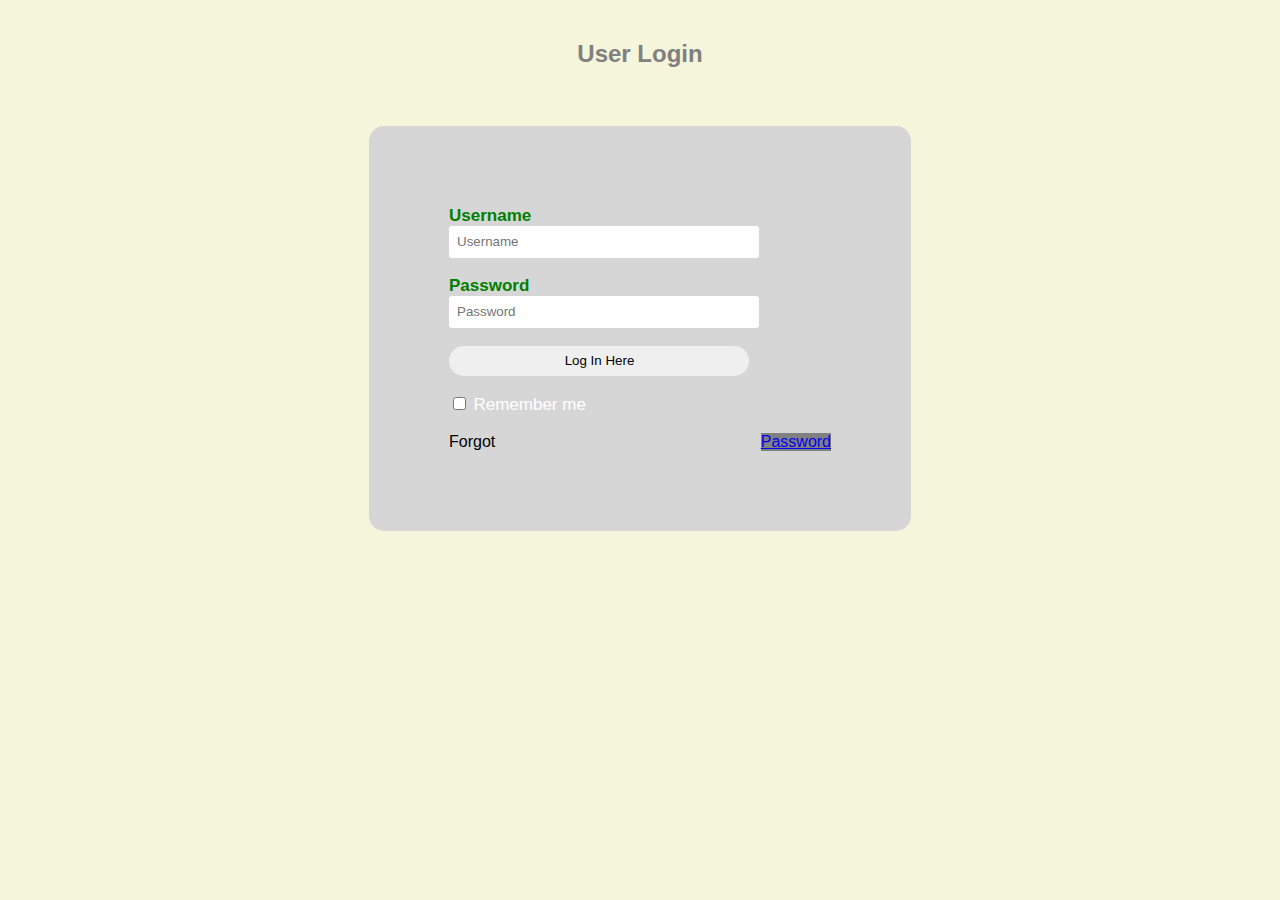
<file: index.html>
<!DOCTYPE html>
<html lang="en">
    <head>
        <meta charset="UTF-8">
        <link rel="stylesheet" type="text/css" href="css/style.css"/>
        <title>Login Page</title>
    </head>
    <body>
        <h2>User Login</h2><br>
        <div class="login">
            <form id="login" method="get" action="login.php">              
                <label><b>Username</b></label>
                <input type="text" name="uName" id="uName" placeholder="Username">
                <br><br>
                <label><b>Password</b></label>
                <input type="Password" name="Pass" id="Pass" placeholder="Password">
                <br><br>
                <input type="button" name="log" id="log" value="Log In Here" onclick="location.href='home.html'">
                <br><br>
                <input type="checkbox" id="check">
                <span>Remember me</span>
                <br><br>
                Forgot<a href="#">Password</a>

            </form>
            
        </div>
        
    </body>
</html>
</file>
<file: css/style.css>
body
{
    margin: 0;
    padding: 0;
    background-color: #f5f5dc;
    font-family: 'Arial';
}
.login{
    width: 382px;
    overflow: hidden;
    margin: auto;
    margin: 20 0 0 450px;
    padding: 80px;
    background: #d6d6d6;
    border-radius: 15px;
}
h2{
    text-align: center;
    color: #808080;
    padding: 20px;
}
label{
    color: #008000;
    font-size: 17px;
}
#uName{
    width: 300px;
    height: 30px;
    border: none;
    border-radius: 3px;
    padding-left: 8px;
}
#Pass{
    width: 300px;
    height: 30px;
    border: none;
    border-radius: 3px;
    padding-left: 8px;
}
#log{
    width: 300px;
    height: 30px;
    border: none;
    border-radius: 17px;
    padding-left: 7px;
    color: black;
}
span{
    color: white;
    font-size: 17px;
}
a{
    float: right;
    background-color: gray;
}
</file>
